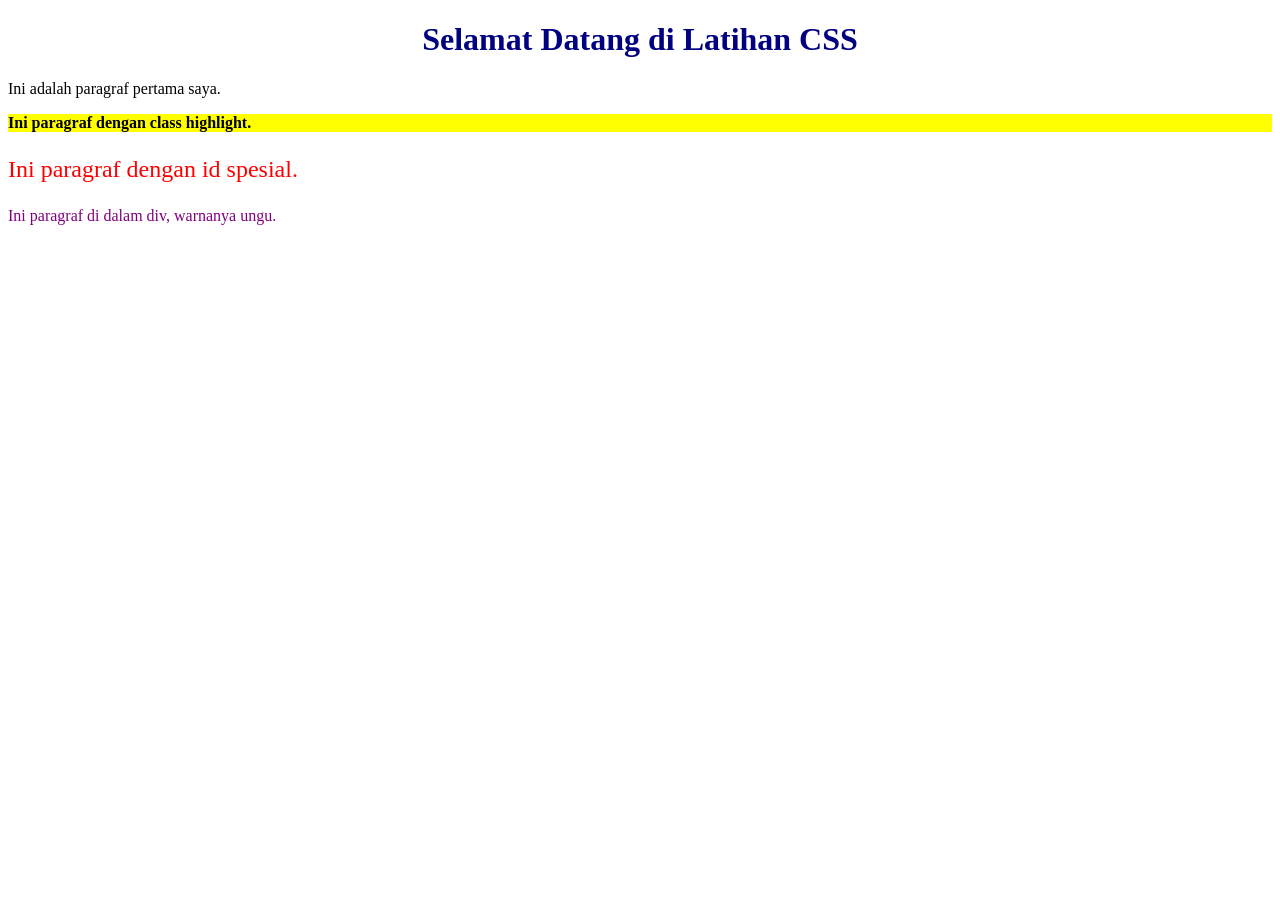
<file: index.html>
<!DOCTYPE html>
<html lang="id">
<head>
    <meta charset="UTF-8">
    <meta name="viewport" content="width=device-width, initial-scale=1.0">
    <title>Latihan CSS</title>
    <link rel="stylesheet" href="style.css">
</head>
<body>
    <h1>Selamat Datang di Latihan CSS</h1>
    <p>Ini adalah paragraf pertama saya.</p>
    <p class="highlight">Ini paragraf dengan class highlight.</p>
    <p id="spesial">Ini paragraf dengan id spesial.</p>
    <div>
    <p>Ini paragraf di dalam div, warnanya ungu.</p>
</div>
</body>
</html>
</file>
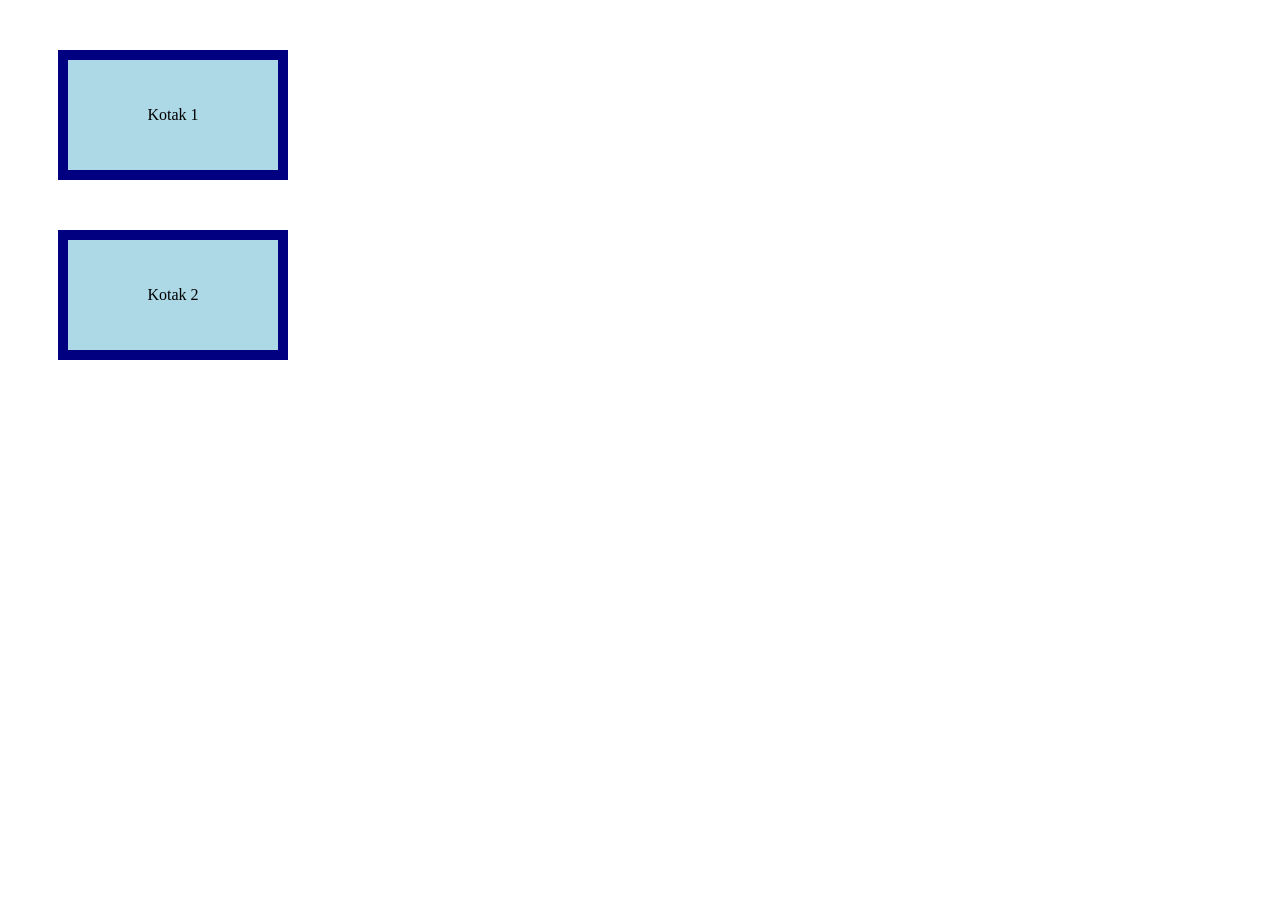
<file: box.html>
<!DOCTYPE html>
<html lang="id">
<head>
    <meta charset="UTF-8">
    <title>Box Model</title>
    <link rel="stylesheet" href="box.css">
</head>
<body>
    <div class="kotak">Kotak 1</div>
    <div class="kotak">Kotak 2</div>
</body>
</html>
</file>
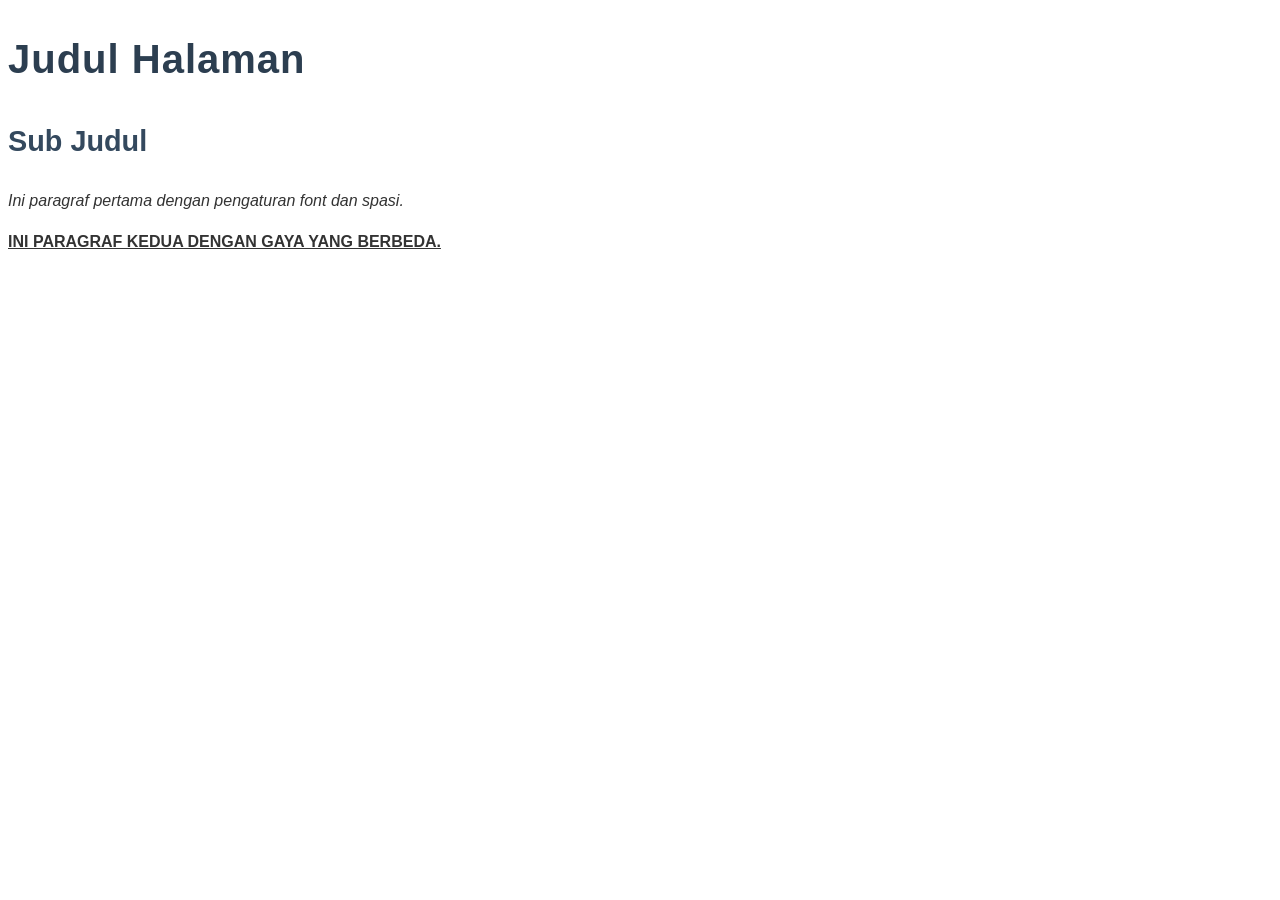
<file: tipografi.html>
<!DOCTYPE html>
<html lang="id">
<head>
    <meta charset="UTF-8">
    <title>Tipografi</title>
    <link rel="stylesheet" href="tipografi.css">
</head>
<body>
    <h1>Judul Halaman</h1>
    <h2>Sub Judul</h2>
    <p class="paragraf-1">Ini paragraf pertama dengan pengaturan font dan spasi.</p>
    <p class="paragraf-2">Ini paragraf kedua dengan gaya yang berbeda.</p>
</body>
</html>
</file>
<file: style.css>
/* 1. Selector tag: semua elemen <h1> */
h1 {
    color: navy;
    text-align: center;
}

/* 2. Selector class: elemen dengan class="highlight" */
.highlight {
    background-color: yellow;
    font-weight: bold;
}

/* 3. Selector id: elemen dengan id="spesial" */
#spesial {
    color: red;
    font-size: 24px;
}

/* 4. Selector descendant: <p> di dalam <div> */
div p {
    color: purple;
}
</file>
<file: box.css>
.kotak {
    width: 200px;
    height: 100px;
    background-color: lightblue;
    border: 10px solid navy;
    padding: 5px;
    margin: 50px;
    text-align: center;
    line-height: 100px;
}
</file>
<file: tipografi.css>
body {
    font-family: 'Segoe UI', Tahoma, Geneva, Verdana, sans-serif;
    font-size: 16px;
    color: #333;
    line-height: 1.6;
}

h1 {
    font-size: 2.5em;
    font-weight: bold;
    color: #2c3e50;
    letter-spacing: 1px;
}

h2 {
    font-size: 1.8em;
    color: #34495e;
}

.paragraf-1 {
    font-style: italic;
    text-align: justify;
}

.paragraf-2 {
    font-weight: bold;
    text-transform: uppercase;
    text-decoration: underline;
}
</file>
